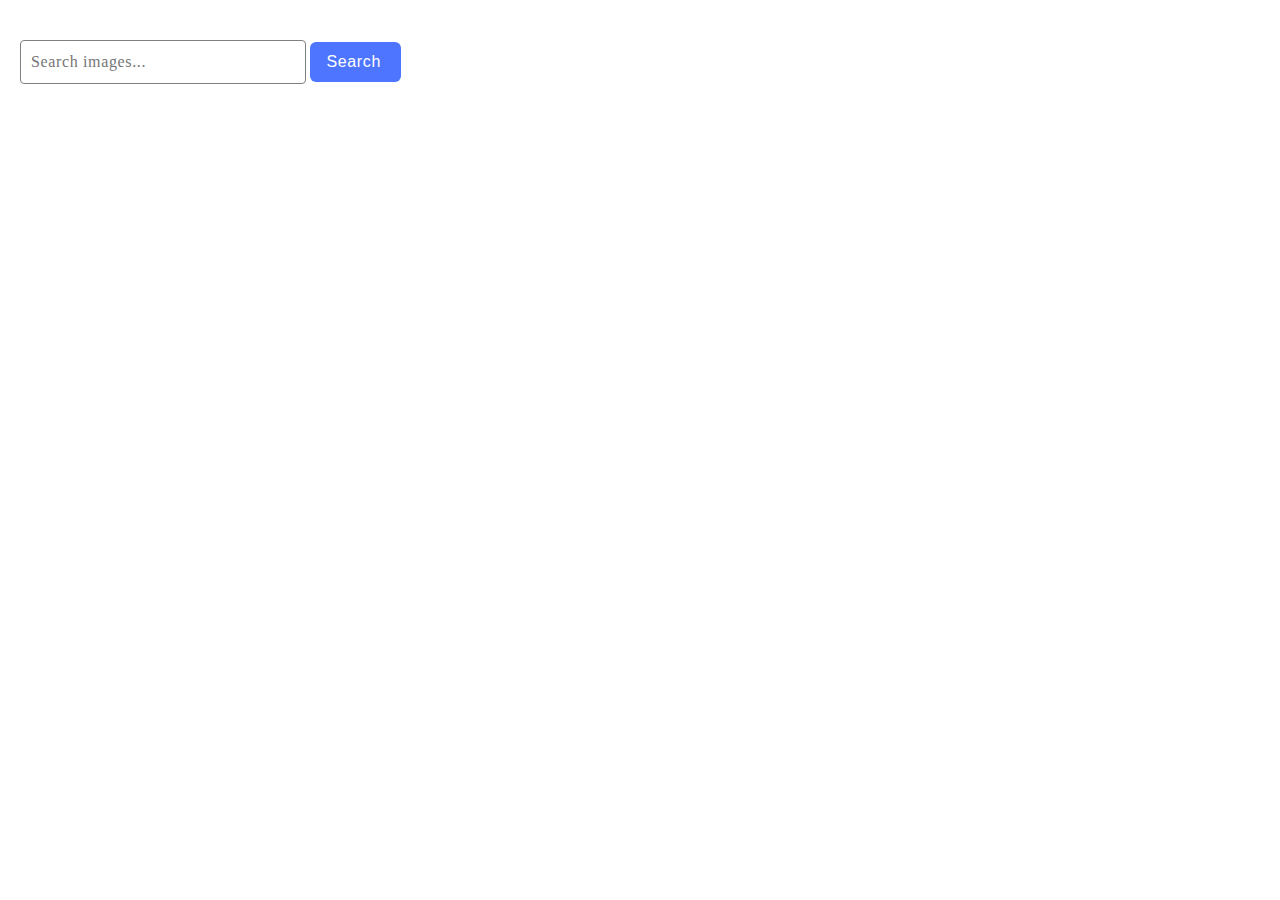
<file: src/index.html>
<!DOCTYPE html>
<html lang="en">
  <head>
    <meta charset="UTF-8" />
    <link rel="icon" type="image/svg+xml" href="/favicon.svg" />
    <meta name="viewport" content="width=device-width, initial-scale=1.0" />
    <title>goit-js-hw-11</title>
    <link rel="stylesheet" href="./css/styles.css" />
  </head>
  <body>
    <form action="submit" id="search-form">
      <input
        type="text"
        name="picture"
        id="formSearchPicture"
        autocomplete="off"
        placeholder="Search images..."
        required
      />
      <button type="submit" id="search-btn">Search</button>
    </form>
    <ul id="gallery"></ul>
    <span id="loader" class="loader"></span>

    <script type="module" src="./main.js"></script>
  </body>
</html>
</file>
<file: src/css/styles.css>
/**
  |============================
  | include css partials with
  | default @import url()
  |============================
*/
@import url('./reset.css');
@import url('./pixabay-api.css');

:root {
  font-family: Inter, Avenir, Helvetica, Arial, sans-serif;
  font-size: 16px;
  line-height: 24px;
  font-weight: 400;

  color: #242424;
  background-color: rgba(255, 255, 255, 0.87);

  font-synthesis: none;
  text-rendering: optimizeLegibility;
  -webkit-font-smoothing: antialiased;
  -moz-osx-font-smoothing: grayscale;
  -webkit-text-size-adjust: 100%;
}
</file>
